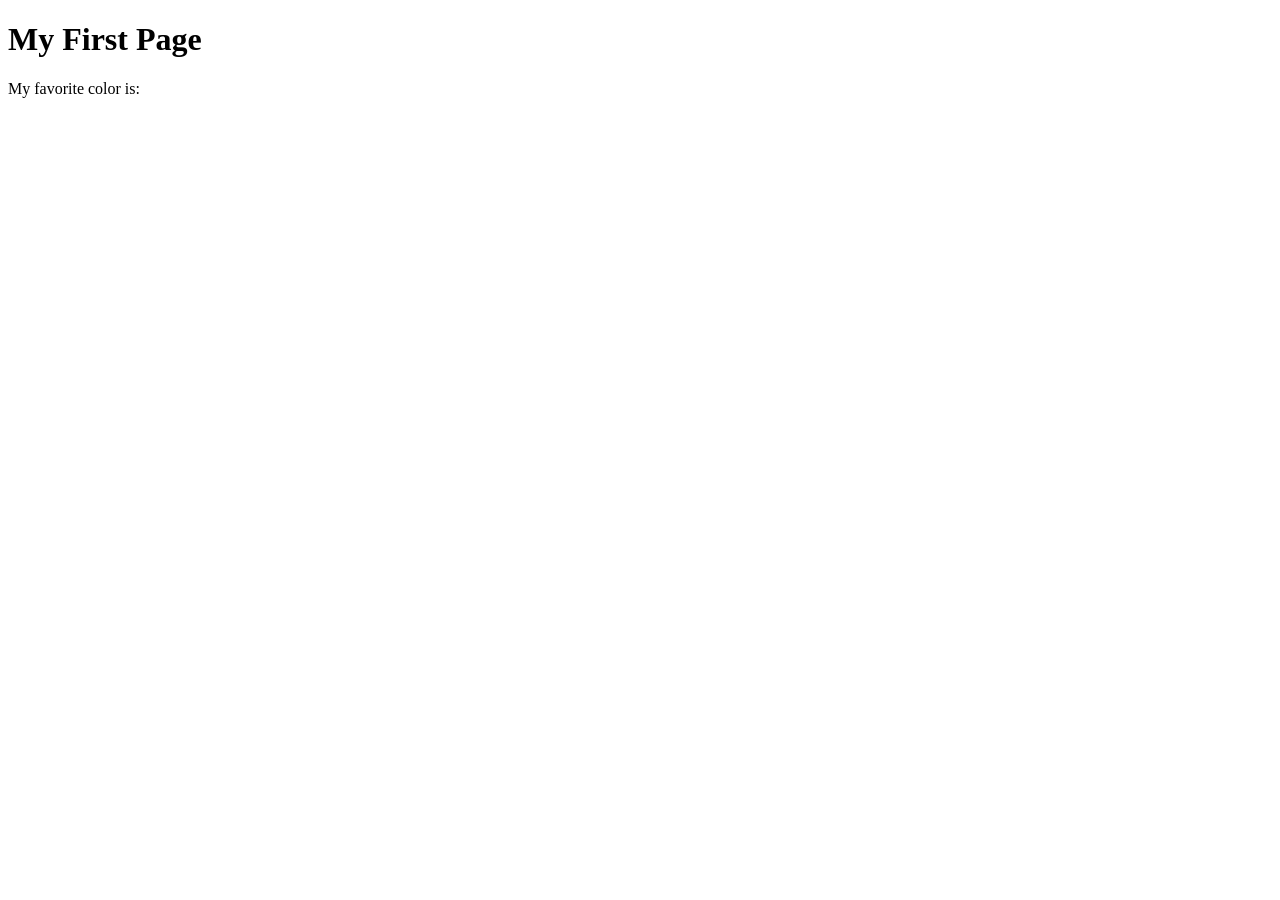
<file: week01/first-page.html>
<!DOCTYPE html>
<html lang="en">

<head>
    <meta charset="UTF-8">
    <meta name="viewport" content="width=device-width, initial-scale=1.0">
    <title>My First Page</title>
</head>

<body>
    <h1>My First Page</h1>
    <p>My favorite color is: </p>
</body>

</html>
</file>
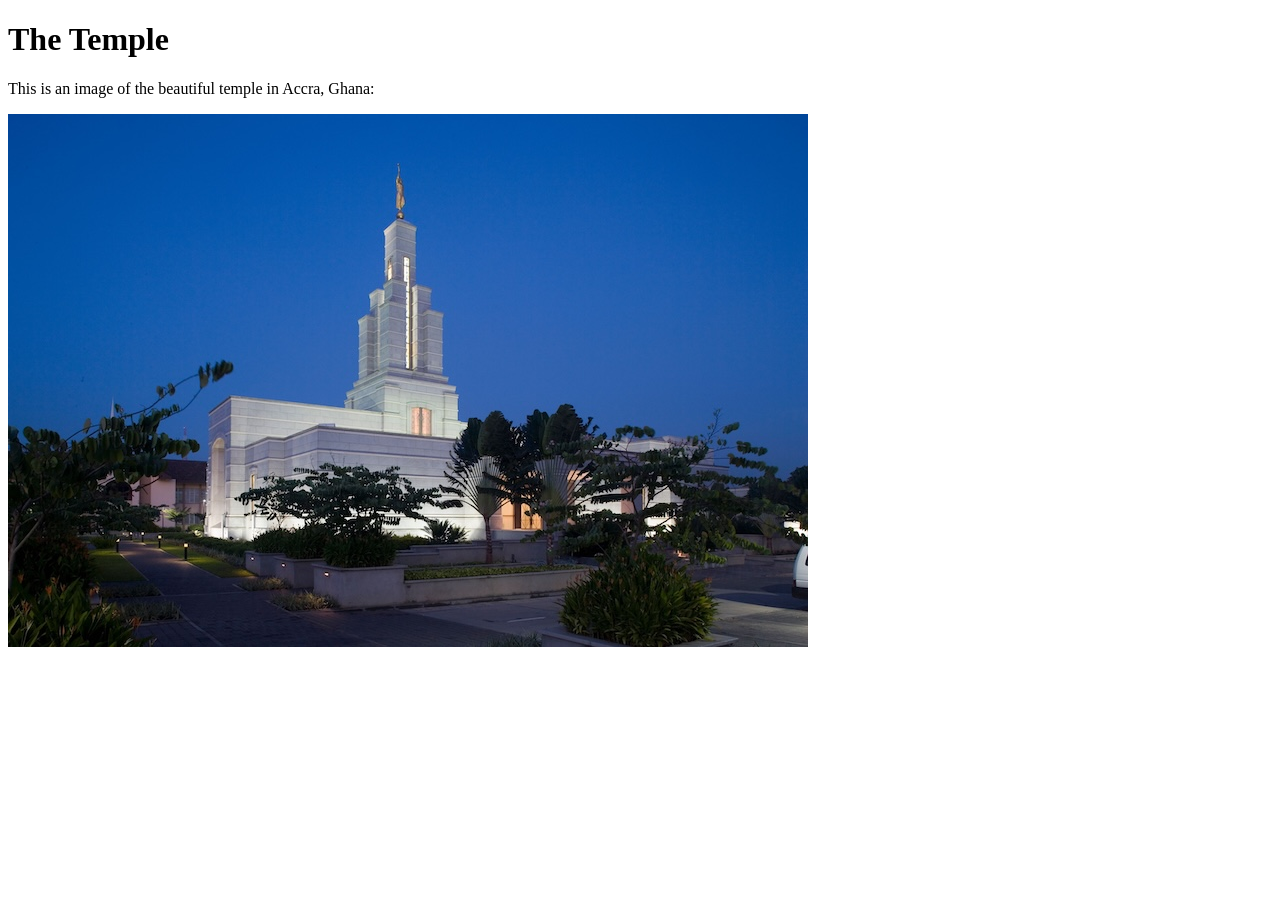
<file: week01/images.html>
<!DOCTYPE html>
<html lang="en">

<head>
    <meta charset="UTF-8">
    <meta name="viewport" content="width=device-width, initial-scale=1.0">
    <title>Temple Image</title>
</head>

<body>
    <h1>The Temple</h1>
    <p>This is an image of the beautiful temple in Accra, Ghana:</p>
    <img src="images/temple-large.jpeg" alt="The Accra Ghana Temple">

</body>

</html>
</file>
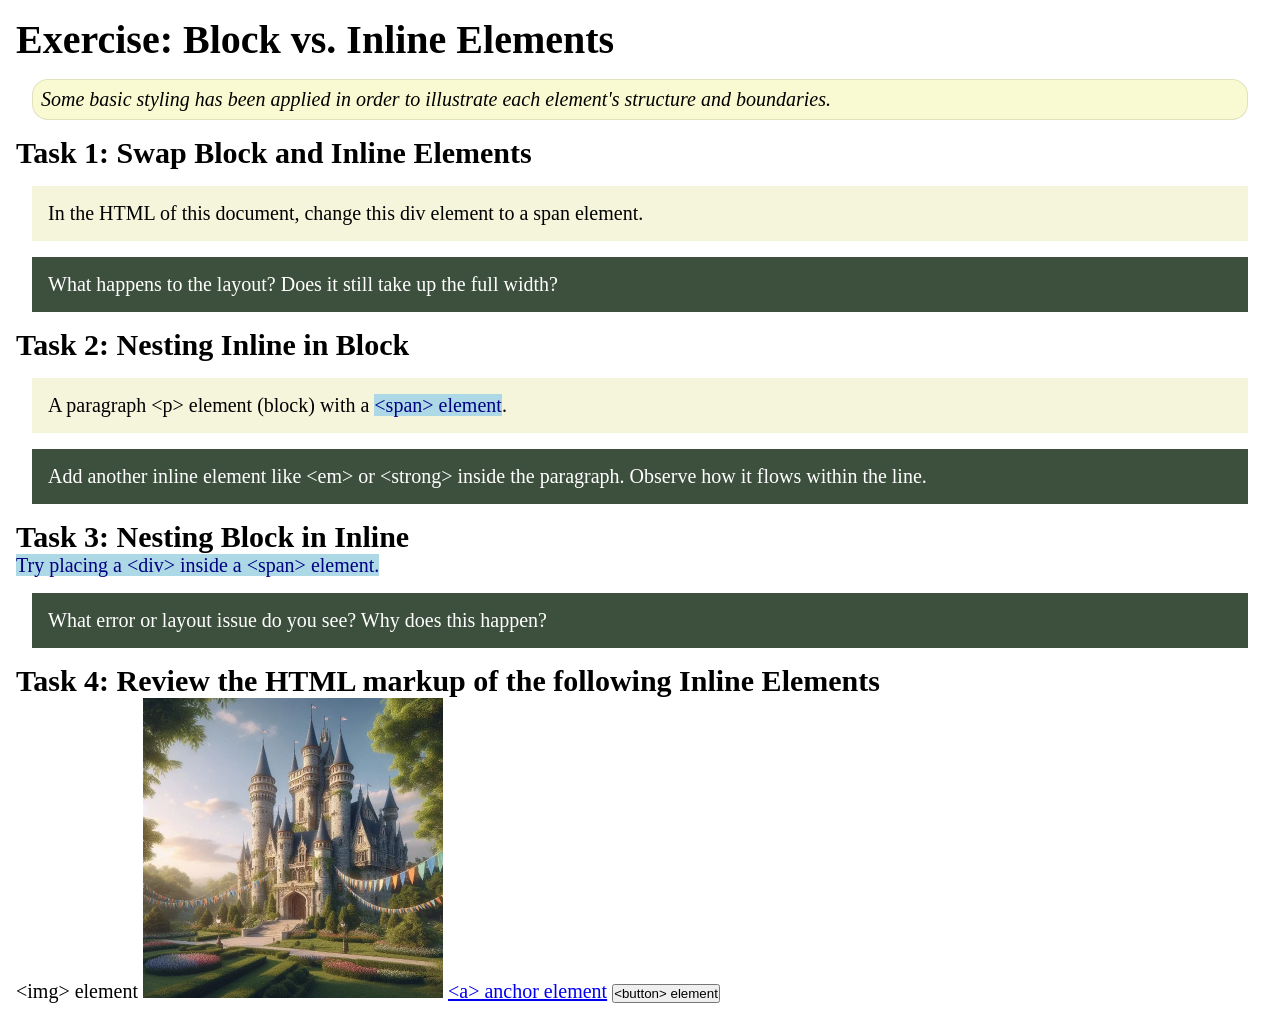
<file: week02/block-vs-inline.html>
<!DOCTYPE html>
<html lang="en">

<head>
    <meta charset="UTF-8">
    <meta name="viewport" content="width=device-width, initial-scale=1.0">
    <title>Exercise: Block vs. Inline Elements</title>
    <link rel="stylesheet" href="styles/block-vs-inline.css">
</head>

<body>
    <main>
        <h1>Exercise: Block vs. Inline Elements</h1>
        <p class="note">Some basic styling has been applied in order to illustrate each element's structure and boundaries.</p>

        <h2>Task 1: Swap Block and Inline Elements</h2>
        <div>In the HTML of this document, change this div element to a span element.</div>

        <p class="question">What happens to the layout? Does it still take up the full width?</p>

        <h2>Task 2: Nesting Inline in Block</h2>
        <p>A paragraph &lt;p&gt; element (block) with a <span>&lt;span&gt; element</span>.</p>
        <p class="question">Add another inline element like &lt;em&gt; or &lt;strong&gt; inside the paragraph. Observe how it flows within the line.</p>

        <h2>Task 3: Nesting Block in Inline</h2>
        <span>Try placing a &lt;div&gt; inside a &lt;span&gt; element.</span>
        <p class="question">What error or layout issue do you see? Why does this happen?</p>

        <h2>Task 4: Review the HTML markup of the following Inline Elements</h2>
        &lt;img&gt; element
        <img src="images/castle.webp" alt="placeholder image (images are inline)" width="300" height="300">
        <a href="https://churchofjesuschrist.org">&lt;a&gt; anchor element</a>
        <button type="button">&lt;button&gt; element</button>
    </main>
</body>

</html>
</file>
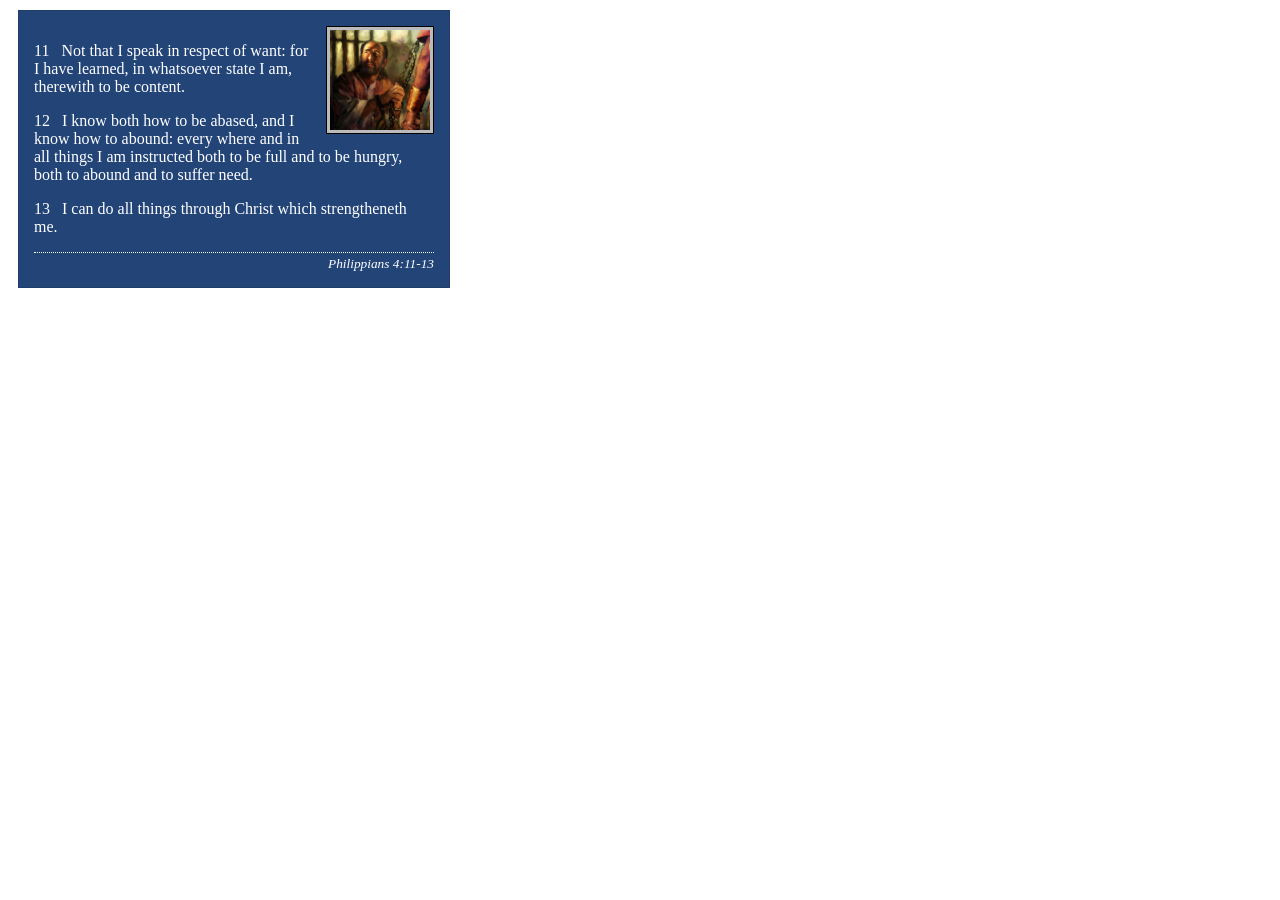
<file: week02/box-model-solution.html>
<!DOCTYPE html>
<html lang="en">

<head>
    <meta charset="UTF-8">
    <meta name="viewport" content="width=device-width, initial-scale=1.0">
    <title>Box Model Activity</title>
    <link rel="stylesheet" href="styles/box-model-solution.css">
</head>

<body>
    <main>
        <div class="callout">
            <img src="images/apostle-paul-imprisoned.webp" alt="Paul the Apostle - Imprisoned in Rome" width="200" height="200">
            <blockquote>
                <p>11 &nbsp; Not that I speak in respect of want: for I have learned, in whatsoever state I am, therewith to be content.</p>
                <p>12 &nbsp; I know both how to be abased, and I know how to abound: every where and in all things I am instructed both to be full and to be hungry, both to abound and to suffer need.</p>
                <p>13 &nbsp; I can do all things through Christ which strengtheneth me.</p>
            </blockquote>
            <cite>Philippians 4:11-13</cite>
        </div>
    </main>
</body>

</html>
</file>
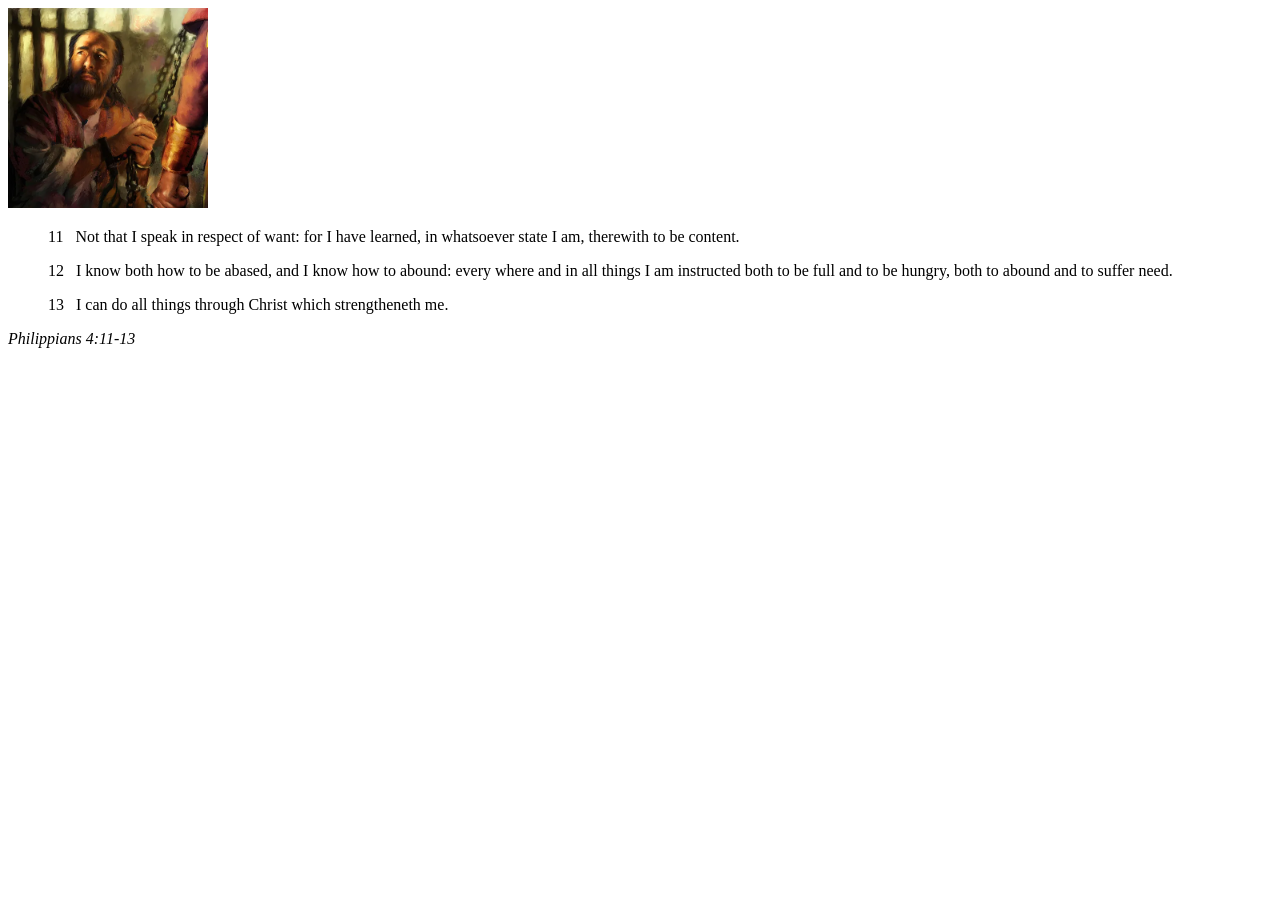
<file: week02/box-model.html>
<!DOCTYPE html>
<html lang="en">

<head>
    <meta charset="UTF-8">
    <meta name="viewport" content="width=device-width, initial-scale=1.0">
    <title>Box Model Activity</title>
</head>

<body>
    <main>
        <div class="callout">
            <img src="images/apostle-paul-imprisoned.webp" alt="Paul the Apostle - Imprisoned in Rome" width="200" height="200">
            <blockquote>
                <p>11 &nbsp; Not that I speak in respect of want: for I have learned, in whatsoever state I am, therewith to be content.</p>
                <p>12 &nbsp; I know both how to be abased, and I know how to abound: every where and in all things I am instructed both to be full and to be hungry, both to abound and to suffer need.</p>
                <p>13 &nbsp; I can do all things through Christ which strengtheneth me.</p>
            </blockquote>
            <cite>Philippians 4:11-13</cite>
        </div>
    </main>
</body>

</html>
</file>
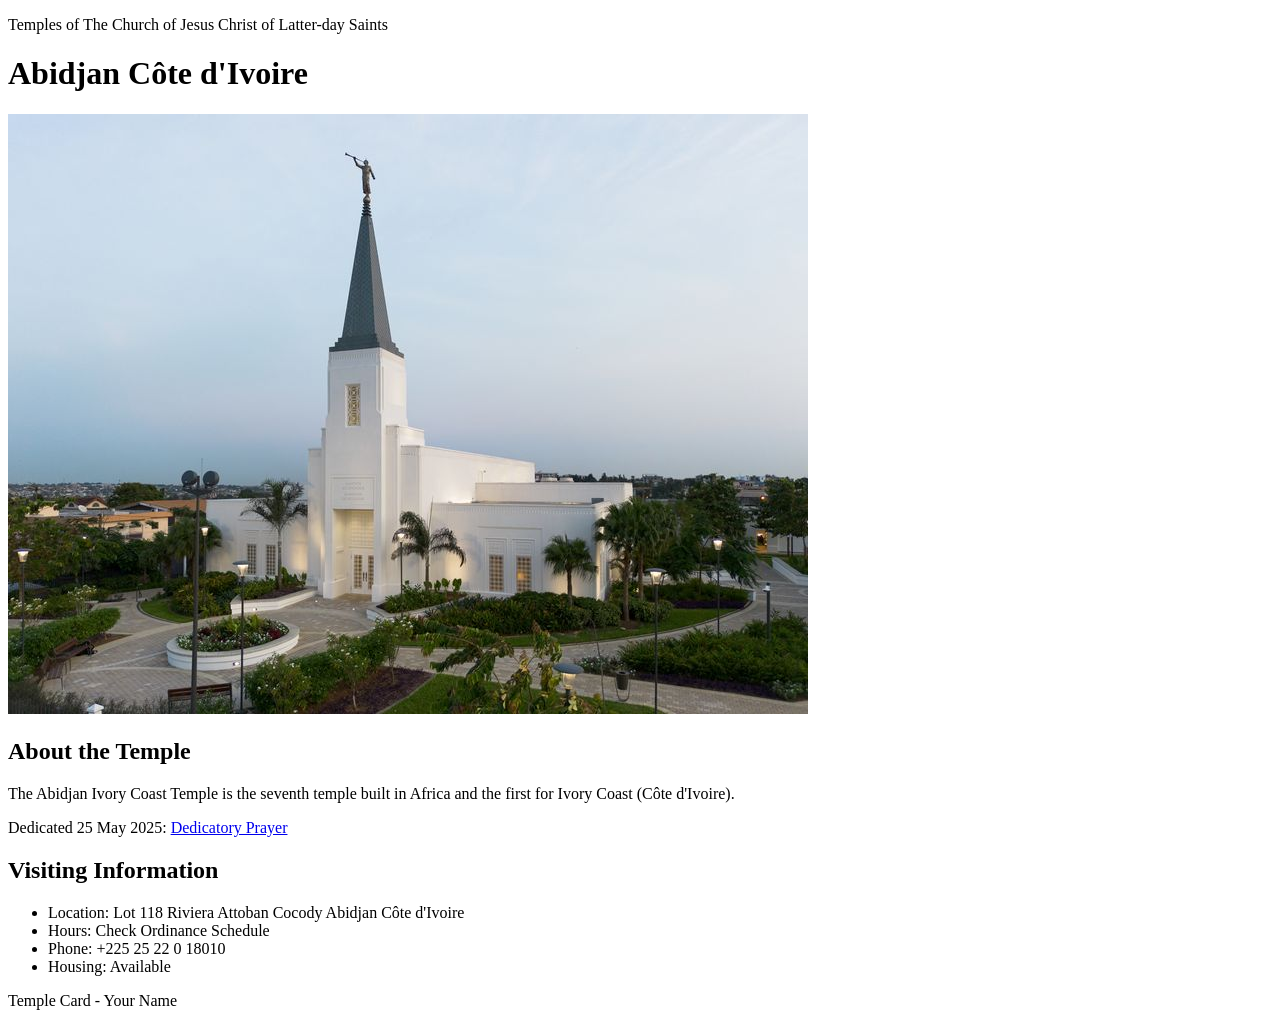
<file: week02/temple.html>
<!DOCTYPE html>
<html lang="en">

<head>
    <meta charset="UTF-8">
    <meta name="viewport" content="width=device-width, initial-scale=1.0">
    <title>Temple Card - Abidjan Côte d'Ivoire</title>
</head>

<body>
    <header>
        <p>Temples of The Church of Jesus Christ of Latter-day Saints</p>
    </header>
    <main>
        <h1>Abidjan Côte d'Ivoire</h1>
        <picture>
            <img src="images/abidjan-ivory-coast.jpeg" alt="Abidjan Côte d'Ivoire Temple">
        </picture>
        <section>
            <h2>About the Temple</h2>
            <p>The Abidjan Ivory Coast Temple is the seventh temple built in Africa and the first for Ivory Coast (Côte d'Ivoire).</p>
            <p>Dedicated 25 May 2025: <a href="https://www.churchofjesuschrist.org/temples/dedicatory-prayer/abidjan-ivory-coast-temple/2025-05-25?lang=eng" target="_blank" rel="noopener noreferrer">Dedicatory Prayer</a></p>
        </section>
        <section>
            <h2>Visiting Information</h2>
            <ul>
                <li>Location: Lot 118 Riviera Attoban Cocody Abidjan Côte d'Ivoire</li>
                <li>Hours: Check Ordinance Schedule</li>
                <li>Phone: +225 25 22 0 18010</li>
                <li>Housing: Available</li>
            </ul>
        </section>
    </main>
    <footer>
        <p>Temple Card - Your Name</p>
    </footer>
</body>

</html>
</file>
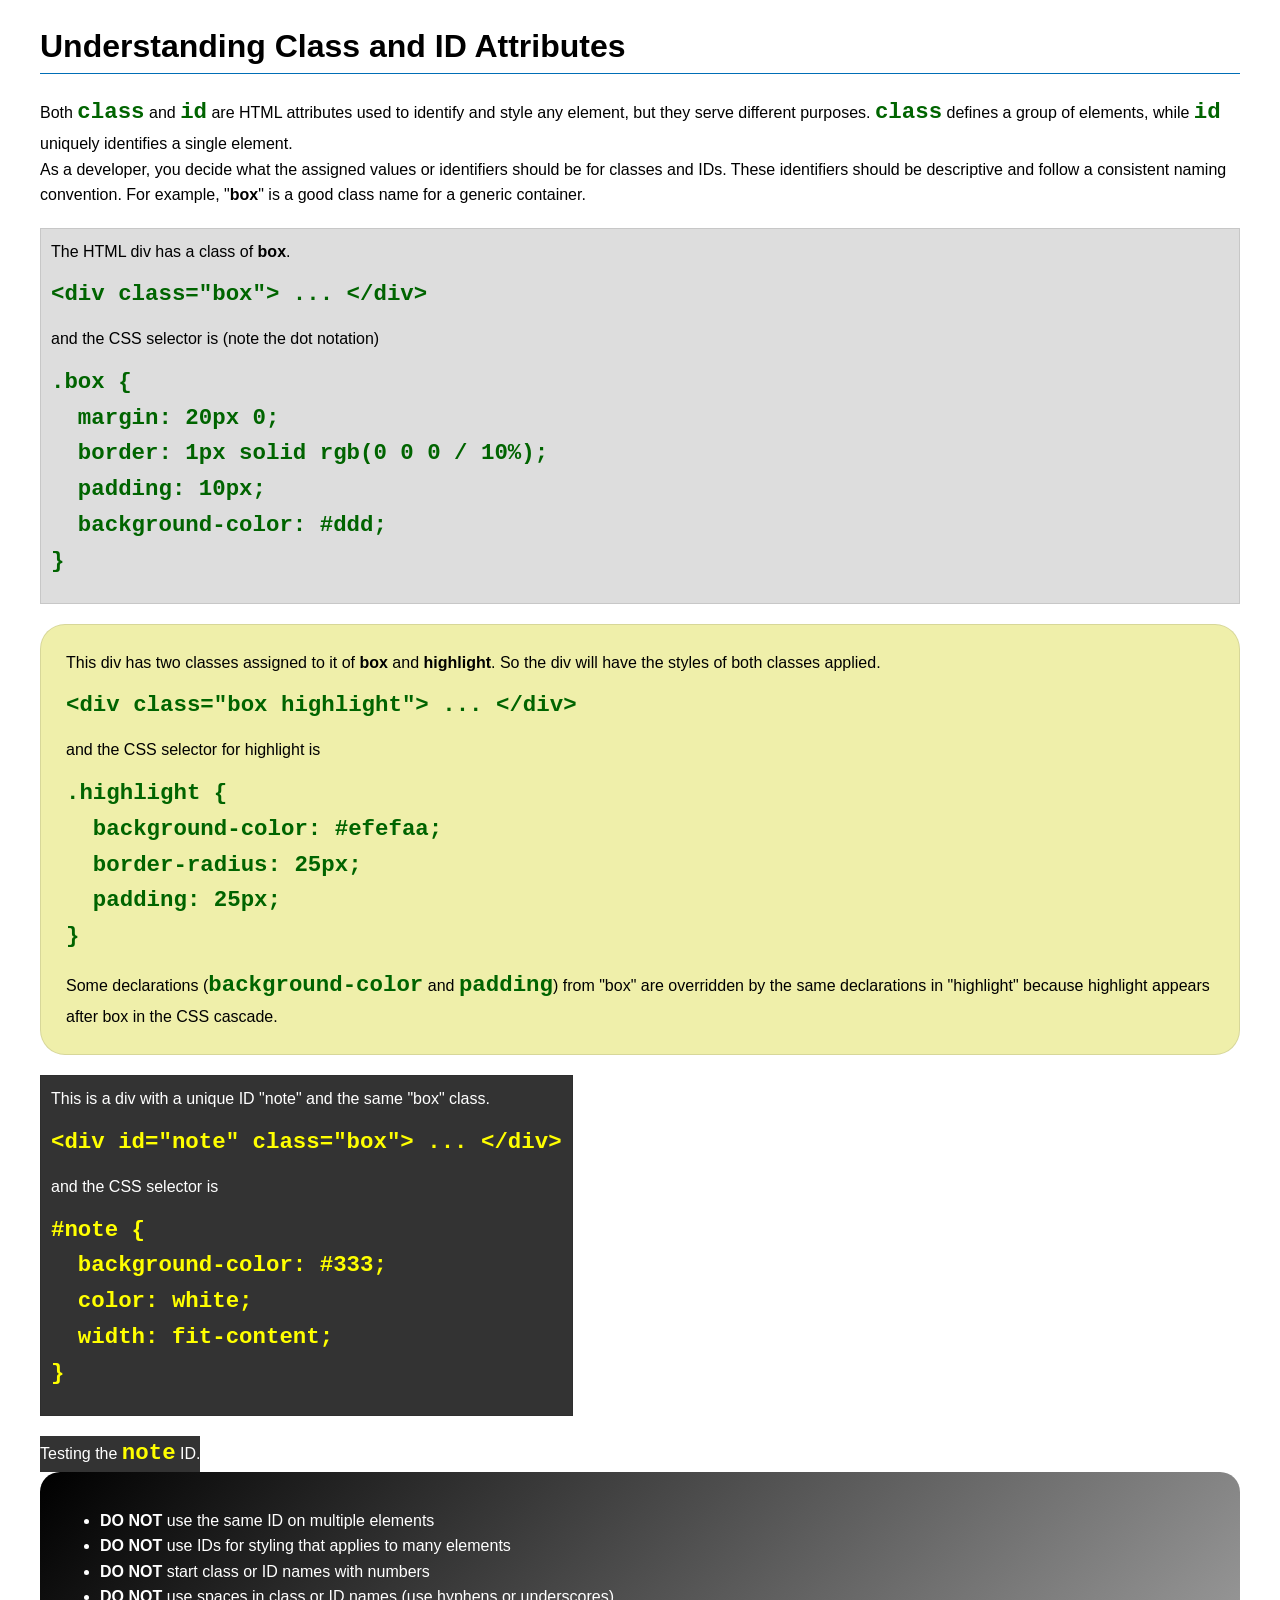
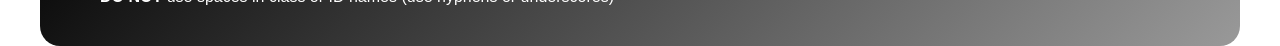
<file: week03/class-and-id.html>
<!DOCTYPE html>
<html lang="en">

<head>
    <meta charset="UTF-8">
    <meta name="viewport" content="width=device-width, initial-scale=1.0">
    <title>Class vs ID Attributes</title>
    <link rel="stylesheet" href="styles/class-and-id.css">
</head>

<body>
    <h1>Understanding Class and ID Attributes</h1>
    <p>Both <code>class</code> and <code>id</code> are HTML attributes used to identify and style any element, but they serve different purposes. <code>class</code> defines a group of elements, while <code>id</code> uniquely identifies a single element.</p>
    <p>As a developer, you decide what the assigned values or identifiers should be for classes and IDs. These identifiers should be descriptive and follow a consistent naming convention. For example, "<strong>box</strong>" is a good class name for a generic container.</p>
    <div class="box">
        <p>The HTML div has a class of <strong>box</strong>.</p>
        <pre><code class="html">&lt;div class="box"&gt; ... &lt;/div&gt;</code></pre>
        and the CSS selector is (note the dot notation)
        <pre><code class="css">.box {
  margin: 20px 0;
  border: 1px solid rgb(0 0 0 / 10%);
  padding: 10px;
  background-color: #ddd; 
}</code></pre>
    </div>

    <div class="box highlight">
        <p>This div has two classes assigned to it of <strong>box</strong> and <strong>highlight</strong>. So the div will have the styles of both classes applied.</p>
        <pre><code class="html">&lt;div class="box highlight"&gt; ... &lt;/div&gt;</code></pre>
        and the CSS selector for highlight is
        <pre><code class="css">.highlight {
  background-color: #efefaa;
  border-radius: 25px;
  padding: 25px;
}</code></pre>
        <p>Some declarations (<code>background-color</code> and <code>padding</code>) from "box" are overridden by the same declarations in "highlight" because highlight appears after box in the CSS cascade.</p>
    </div>

    <div id="note" class="box">
        <p>This is a div with a unique ID "note" and the same "box" class.</p>
        <pre><code class="html">&lt;div id="note" class="box"&gt; ... &lt;/div&gt;</code></pre>
        and the CSS selector is
        <pre><code class="css">#note {
  background-color: #333;
  color: white;
  width: fit-content;
}</code></pre>
    </div>

    <div id="note">
        <p>Testing the <code>note</code> ID.</p>
    </div>

    <section id="best-practice">
        <ul>
            <li><strong>DO NOT</strong> use the same ID on multiple elements</li>
            <li><strong>DO NOT</strong> use IDs for styling that applies to many elements</li>
            <li><strong>DO NOT</strong> start class or ID names with numbers</li>
            <li><strong>DO NOT</strong> use spaces in class or ID names (use hyphens or underscores)</li>
        </ul>
    </section>

</body>

</html>
</file>
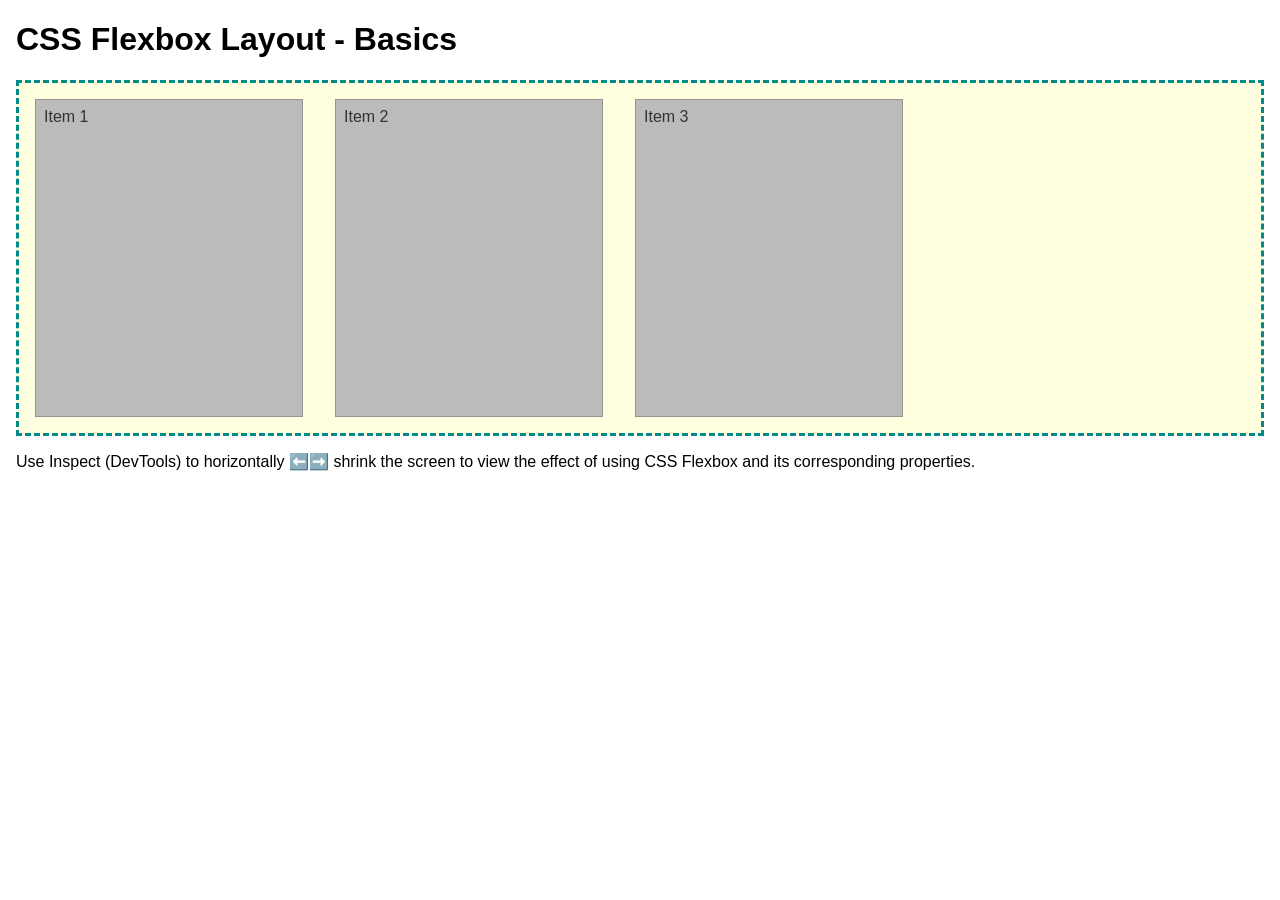
<file: week04/flexbox-layout.html>
<!DOCTYPE html>
<html lang="en">

<head>
    <meta charset="UTF-8">
    <meta name="viewport" content="width=device-width, initial-scale=1.0">
    <title>CSS Flexbox Layout - Basics</title>
    <link rel="stylesheet" href="styles/flexbox.css">
</head>

<body>
    <main>
        <h1>CSS Flexbox Layout - Basics</h1>
        <div class="flex-container">
            <div class="flex-item item1">Item 1</div>
            <div class="flex-item item2">Item 2</div>
            <div class="flex-item item3">Item 3</div>
        </div>
        <p>Use Inspect (DevTools) to horizontally ⬅️➡️ shrink the screen to view the effect of using CSS Flexbox and its corresponding properties.</p>
    </main>
</body>

</html>
</file>
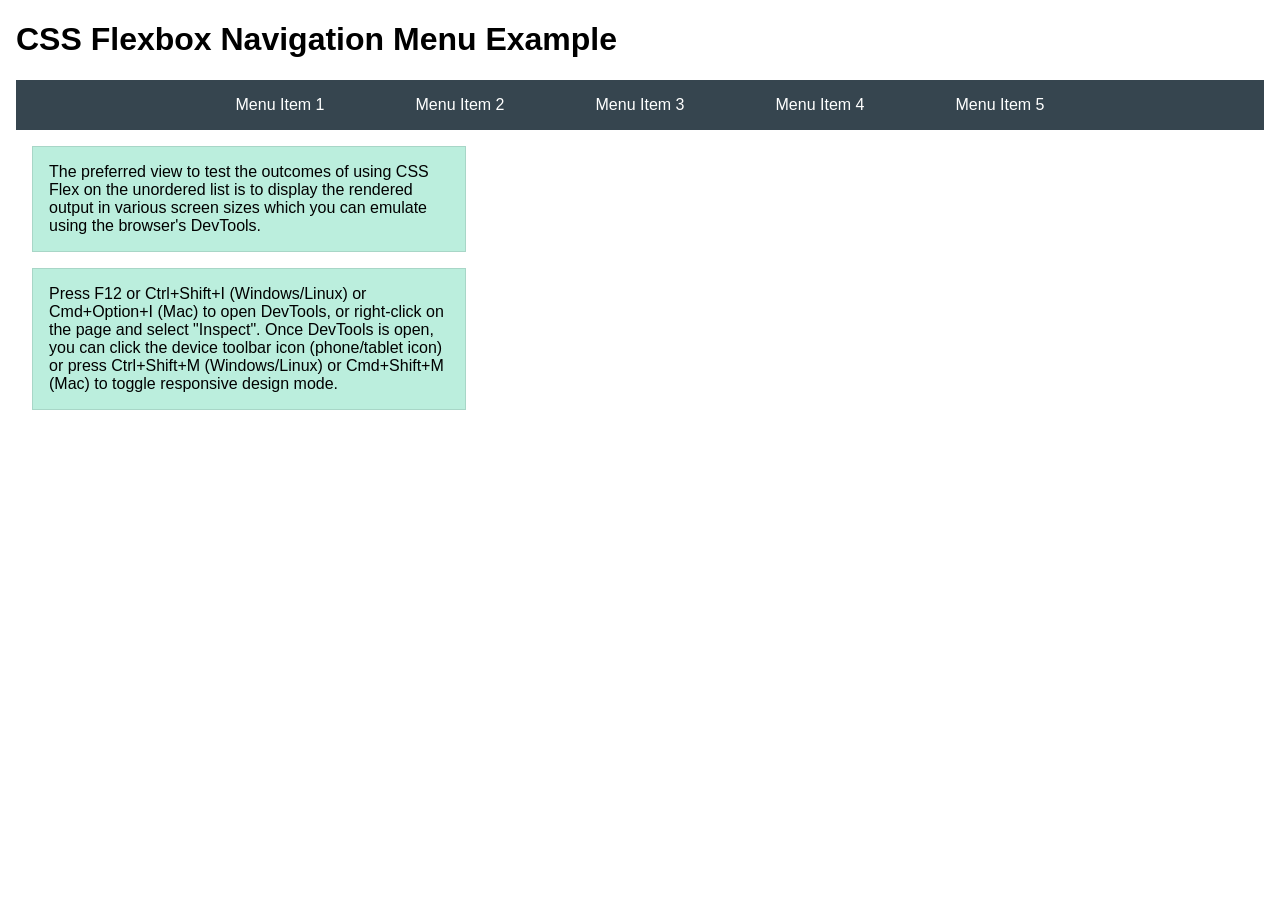
<file: week04/flexbox-menu.html>
<!DOCTYPE html>
<html lang="en">

<head>
    <meta charset="UTF-8">
    <meta name="viewport" content="width=device-width, initial-scale=1.0">
    <title>CSS Flexbox - Navigation Menu</title>
    <link rel="stylesheet" href="styles/flexbox-menu.css">
</head>

<body>
    <main>
        <h1>CSS Flexbox Navigation Menu Example</h1>
        <nav>
            <ul>
                <li><a href="#">Menu Item 1</a></li>
                <li><a href="#">Menu Item 2</a></li>
                <li><a href="#">Menu Item 3</a></li>
                <li><a href="#">Menu Item 4</a></li>
                <li><a href="#">Menu Item 5</a></li>
            </ul>
        </nav>
        <p>The preferred view to test the outcomes of using CSS Flex on the unordered list is to display the rendered output in various screen sizes which you can emulate using the browser's DevTools.</p>

        <p>Press F12 or Ctrl+Shift+I (Windows/Linux) or Cmd+Option+I (Mac) to open DevTools, or right-click on the page and select "Inspect". Once DevTools is open, you can click the device toolbar icon (phone/tablet icon) or press Ctrl+Shift+M (Windows/Linux) or Cmd+Shift+M (Mac) to toggle responsive design mode.</p>
    </main>
</body>

</html>
</file>
<file: week02/styles/block-vs-inline.css>
* {
    margin: 0;
    padding: 0;
}

body {
    font-size: 20px;
    margin: 1rem;
}

p,
div {
    background-color: beige;
    margin: 1rem;
    padding: 1rem;
}

span {
    color: navy;
    background-color: lightblue;
}

code {
    margin: 0;
    padding: 0;
    color: green;
    font-size: 1.2rem;
}

.note {
    font-style: italic;
    background-color: lightgoldenrodyellow;
    border-radius: 1rem;
    border: 1px solid rgb(0 0 0 / 10%);
    margin: 1rem;
    padding: .5rem;
}

.question {
    background-color: #3d503d;
    color: #fff;
}
</file>
<file: week02/styles/box-model-solution.css>
.callout {
    max-width: 400px;
    margin: 10px;
    border: 1px solid rgb(0 0 0 / 10%);
    padding: 15px;
    background-color: #247;
    color: #fff;
}

.callout img {
    float: right;
    margin: 0 0 10px 15px;
    border: 1px solid #000;
    padding: 3px;
    background-color: #bbb;
    width: 100px;
    height: auto;
}

blockquote {
    margin: 0;
}

cite {
    display: block;
    border-top: 1px dotted #fff;
    padding-top: 3px;
    text-align: right;
    font-size: smaller;
}
</file>
<file: week03/styles/class-and-id.css>
body {
    font-family: Arial, sans-serif;
    line-height: 1.6;
    margin: 0;
    padding: 0 40px;
}

h1 {
    border-bottom: 1px solid rgb(0 110 182);
    padding-bottom: 0;
}

p {
    margin: 0;
}

code {
    color: darkgreen;
    font-weight: 700;
    font-size: 1.4rem;
}

/* Class examples - can be reused */
.box {
    margin: 20px 0;
    border: 1px solid rgb(0 0 0 / 10%);
    padding: 10px;
    background-color: #ddd;
    /* this is shorthand for #dddddd */
}

.highlight {
    background-color: #efefaa;
    border-radius: 25px;
    padding: 25px;
}

/* ID examples - should be unique */

#note {
    background-color: #333;
    color: white;
    width: fit-content;
}

#note code {
    color: yellow;
}

#best-practice {
    background: linear-gradient(135deg, #000 0%, #999 100%);
    color: white;
    border-radius: 20px;
    padding: 20px;
}
</file>
<file: week04/styles/flexbox.css>
body {
    font-family: Helvetica, Arial, sans-serif;
    margin: 1rem;
}

.flex-container {
    border: 3px dashed darkcyan;
    background-color: lightyellow;
    display: flex;
    flex-wrap: wrap;
}

.flex-item {
    width: 250px;
    margin: 1rem;
    border: 1px solid rgb(0 0 0 / 20%);
    padding: 0.5rem;
    background-color: #bbb;
    color: #333;
}

.item1 {
    min-height: 100px;
}

.item2 {
    min-height: 200px;
}

.item3 {
    min-height: 300px;
}
</file>
<file: week04/styles/flexbox-menu.css>
body {
    font-family: Helvetica, Arial, sans-serif;
    margin: 1rem;
}

nav {
    background-color: #36454f;
}

nav ul {
    list-style-type: none;
    display: flex;
    flex-wrap: wrap;
    max-width: 900px;
    margin: 0 auto;
    padding: 0;
    justify-content: space-around;
    align-items: center;
}

nav a {
    display: block;
    color: #fff;
    text-align: center;
    padding: 1rem;
    text-decoration: none;
}

p {
    margin: 1rem;
    border: 1px solid rgb(0 0 0 / 10%);
    padding: 1rem;
    background-color: #bed;
    max-width: 400px;
}
</file>
